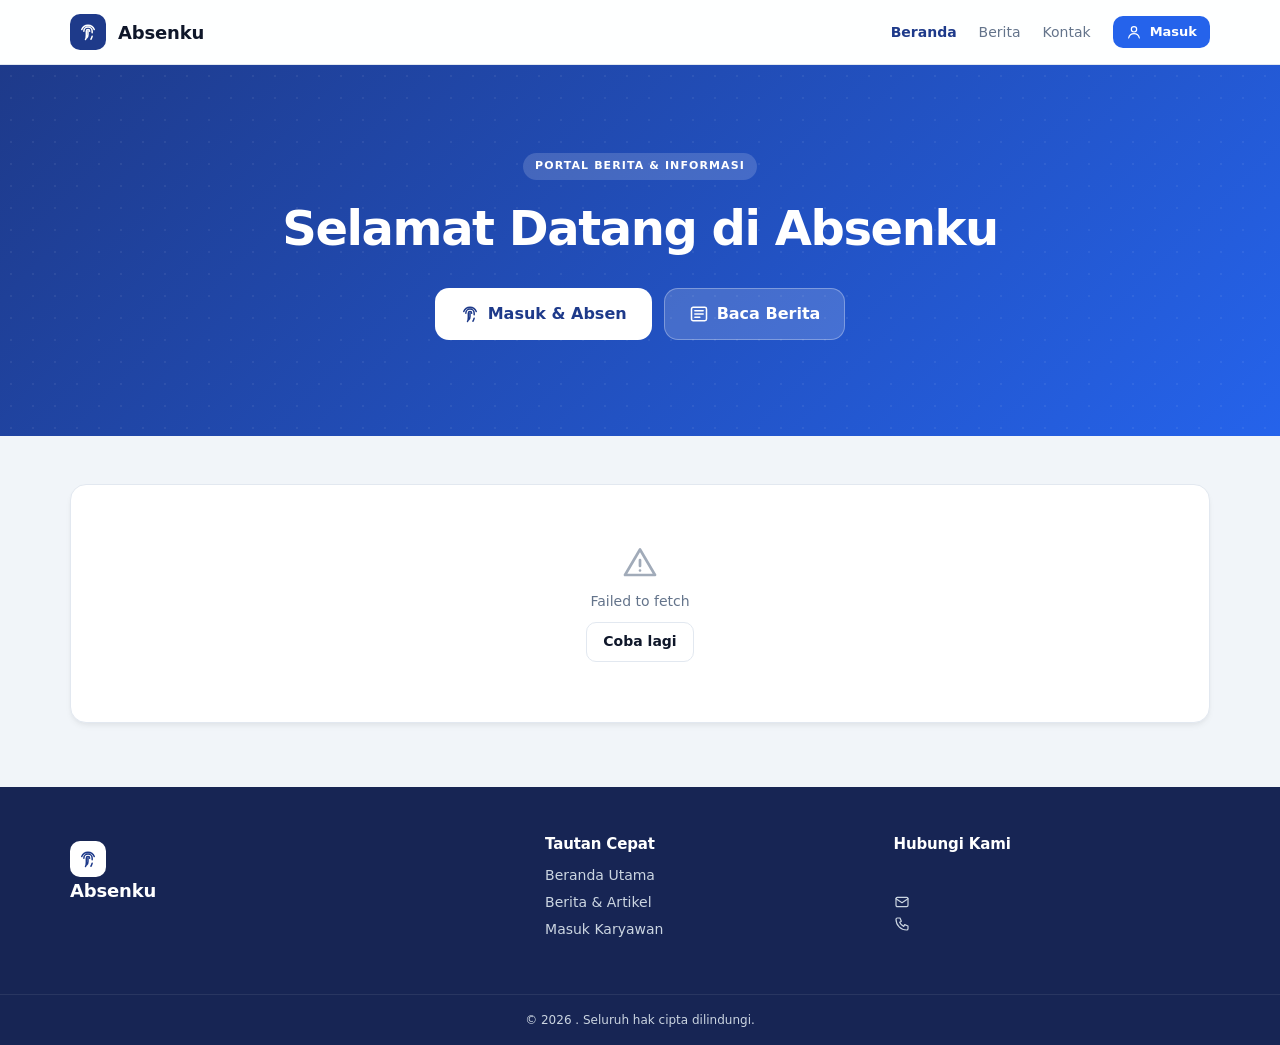
<file: index.html>
<!DOCTYPE html>
<html lang="id" data-theme="korporat">
<head>
  <meta charset="utf-8">
  <meta name="viewport" content="width=device-width, initial-scale=1, viewport-fit=cover">
  <meta name="theme-color" content="#1E3A8A">
  <!-- Keamanan: hanya skrip dari situs ini & 3 CDN tepercaya yang boleh berjalan; data hanya ke Google Apps Script -->
  <meta http-equiv="Content-Security-Policy" content="default-src 'self'; script-src 'self' https://cdn.jsdelivr.net https://unpkg.com https://cdnjs.cloudflare.com; style-src 'self' 'unsafe-inline' https://fonts.googleapis.com https://unpkg.com; font-src 'self' https://fonts.gstatic.com data:; img-src 'self' data: blob: https:; connect-src 'self' https://script.google.com https://script.googleusercontent.com; frame-src 'self' blob:; worker-src 'self'; manifest-src 'self'; object-src 'none'; base-uri 'self'; form-action 'self'">
  <meta name="referrer" content="strict-origin-when-cross-origin">
  <meta name="description" content="Absenku — sistem manajemen kehadiran & HRD terintegrasi: absensi selfie + GPS, izin & cuti, KPI, slip gaji, dan surat peringatan.">
  <title>Absenku</title>
  <link rel="manifest" href="manifest.webmanifest">
  <link rel="icon" type="image/png" sizes="32x32" href="icons/favicon-32.png">
  <link rel="apple-touch-icon" href="icons/apple-touch-icon.png">
  <meta name="mobile-web-app-capable" content="yes">
  <meta name="apple-mobile-web-app-title" content="Absenku">
  <meta name="apple-mobile-web-app-status-bar-style" content="default">

  <!-- Sambungan ke server dibuka lebih awal (hemat ±300 ms di HP) -->
  <link rel="preconnect" href="https://script.google.com">
  <link rel="preconnect" href="https://script.googleusercontent.com">
  <link rel="preconnect" href="https://fonts.googleapis.com">
  <link rel="preconnect" href="https://fonts.gstatic.com" crossorigin>

  <!-- Font dimuat otomatis oleh aplikasi sesuai tema (tidak memblokir tampilan) -->

  <link rel="stylesheet" href="css/style.css">
  <!-- Grafik, peta & PDF dimuat otomatis hanya di halaman yang membutuhkannya (lihat UI.need di js/ui.js) -->
</head>
<body>
  <div id="app"><div class="boot"><div class="spinner" role="status" aria-label="Memuat"></div></div></div>
  <noscript><p style="padding:24px;text-align:center">Aplikasi ini membutuhkan JavaScript. Aktifkan JavaScript di browser Anda.</p></noscript>

  <!-- Aplikasi (urutan penting) -->
  <script src="js/config.js" defer></script>
  <script src="js/api.js" defer></script>
  <script src="js/ui.js" defer></script>
  <script src="js/app.js" defer></script>
  <script src="js/pages-karyawan.js" defer></script>
  <script src="js/pages-hrd.js" defer></script>
  <script src="js/pages-admin.js" defer></script>
</body>
</html>
</file>
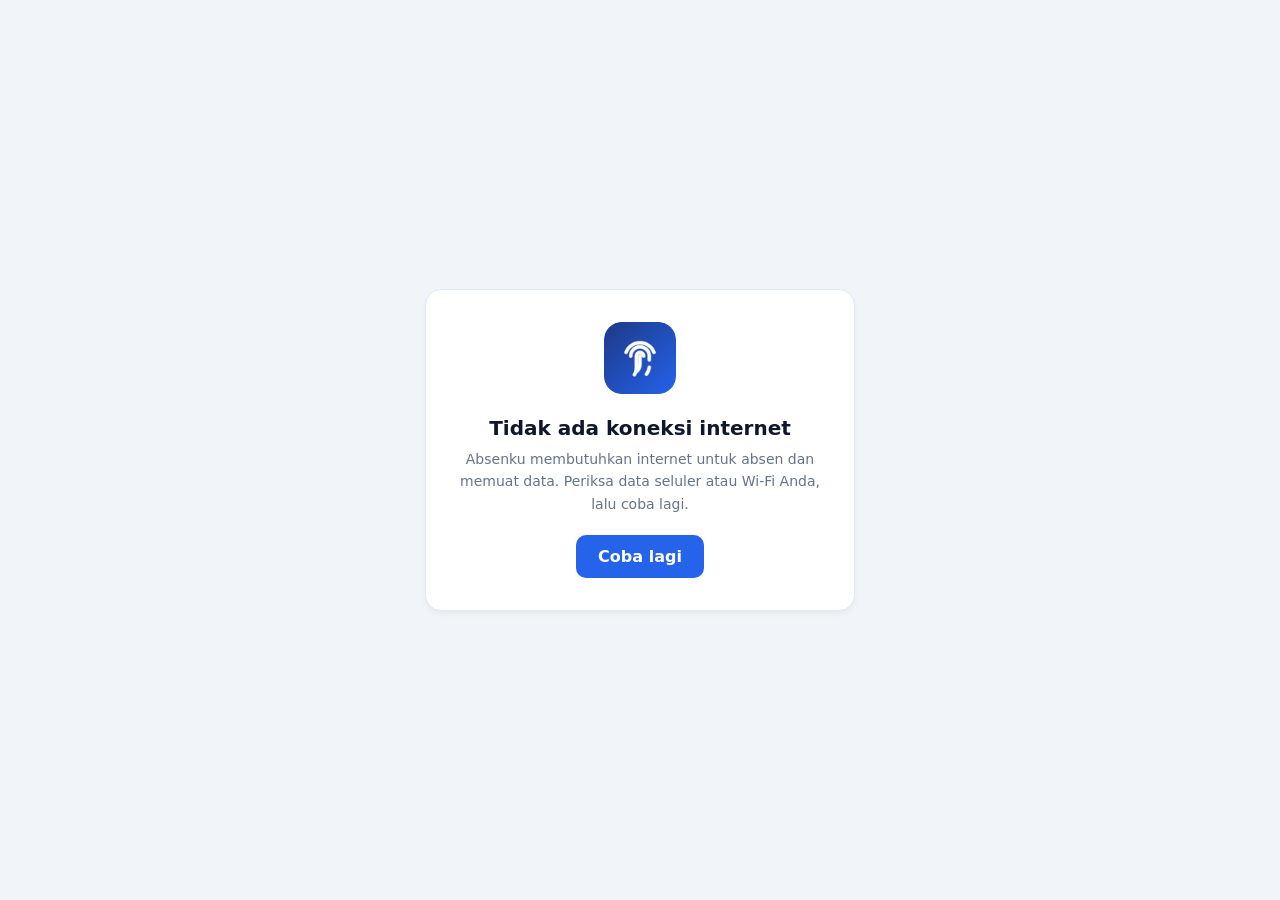
<file: offline.html>
<!DOCTYPE html>
<html lang="id">
<head>
  <meta charset="utf-8">
  <meta name="viewport" content="width=device-width, initial-scale=1">
  <meta http-equiv="Content-Security-Policy" content="default-src 'self'; style-src 'self' 'unsafe-inline'; img-src 'self'">
  <meta name="theme-color" content="#1E3A8A">
  <title>Absenku — Offline</title>
  <style>
    body { margin: 0; min-height: 100vh; display: grid; place-items: center; background: #F1F5F9; color: #0F172A;
      font-family: system-ui, -apple-system, 'Segoe UI', Roboto, sans-serif; padding: 24px; box-sizing: border-box; text-align: center; }
    .card { background: #fff; border: 1px solid #E2E8F0; border-radius: 16px; padding: 32px 24px; max-width: 380px; box-shadow: 0 4px 6px -1px rgba(0,0,0,.05); }
    img { width: 72px; height: 72px; border-radius: 18px; }
    h1 { font-size: 20px; margin: 18px 0 8px; }
    p { color: #64748B; line-height: 1.6; margin: 0 0 20px; font-size: 14px; }
    a { display: inline-block; background: #2563EB; color: #fff; text-decoration: none; padding: 12px 22px; border-radius: 10px; font-weight: 600; }
  </style>
</head>
<body>
  <div class="card">
    <img src="icons/icon-192.png" alt="Absenku">
    <h1>Tidak ada koneksi internet</h1>
    <p>Absenku membutuhkan internet untuk absen dan memuat data. Periksa data seluler atau Wi-Fi Anda, lalu coba lagi.</p>
    <a href="./">Coba lagi</a>
  </div>
</body>
</html>
</file>
<file: css/style.css>
/* ============================================================
   ABSENKU — Stylesheet
   Design system: Corporate HR Dashboard (DESIGN.md)
   5 tema warna (PRD 7.2) via [data-theme] + font dinamis via --font
   ============================================================ */

/* ---------- 1. Token & Tema ---------- */
:root, [data-theme="korporat"] {
  --font: 'Plus Jakarta Sans', system-ui, -apple-system, 'Segoe UI', sans-serif;
  --primary: #1E3A8A;          /* struktural: sidebar, heading kuat */
  --primary-deep: #172554;
  --interactive: #2563EB;      /* tombol & state aktif */
  --interactive-hover: #1D4ED8;
  --on-interactive: #FFFFFF;
  --accent: #06B6D4;
  --bg: #F1F5F9;
  --surface: #FFFFFF;
  --surface-2: #F8FAFC;
  --surface-3: #EEF2F7;
  --text: #0F172A;
  --muted: #64748B;
  --border: #E2E8F0;
  --sidebar-bg: #1E3A8A;
  --sidebar-text: #DBE4FF;
  --sidebar-active: #FFFFFF;
  --sidebar-active-bg: rgba(255,255,255,.12);
  --hero-grad: linear-gradient(135deg, #1E3A8A 0%, #2563EB 100%);
  --success: #059669; --success-soft: #D1FAE5;
  --warning: #D97706; --warning-soft: #FEF3C7;
  --danger:  #DC2626; --danger-soft:  #FEE2E2;
  --info:    #2563EB; --info-soft:    #DBEAFE;
  --accent-soft: #CFFAFE;
  --dark-card: #1F2937;
  --shadow: 0 4px 6px -1px rgba(0,0,0,.05), 0 2px 4px -1px rgba(0,0,0,.03);
  --shadow-lg: 0 12px 28px -8px rgba(15,23,42,.18);
  --r-card: 16px; --r-ctl: 10px;
  color-scheme: light;
}
[data-theme="indigo"] {
  --primary: #4F46E5; --primary-deep: #312E81; --interactive: #4F46E5; --interactive-hover: #4338CA;
  --accent: #EC4899; --accent-soft: #FCE7F3; --bg: #F3F4F6; --surface-2: #F9FAFB; --surface-3: #EEF0F4;
  --sidebar-bg: #3730A3; --sidebar-text: #E0E7FF; --info: #4F46E5; --info-soft: #E0E7FF;
  --hero-grad: linear-gradient(135deg, #3730A3 0%, #4F46E5 55%, #EC4899 130%);
}
[data-theme="teal"] {
  --primary: #0F766E; --primary-deep: #134E4A; --interactive: #0D9488; --interactive-hover: #0F766E;
  --accent: #84CC16; --accent-soft: #ECFCCB; --bg: #FAFAFA; --surface-2: #F6FAF9; --surface-3: #EDF5F3;
  --sidebar-bg: #0F766E; --sidebar-text: #CCFBF1; --info: #0D9488; --info-soft: #CCFBF1; --border: #E4E9E8;
  --hero-grad: linear-gradient(135deg, #115E59 0%, #0D9488 70%, #84CC16 140%);
}
[data-theme="gelap"] {
  --primary: #F59E0B; --primary-deep: #0B0B0D; --interactive: #F59E0B; --interactive-hover: #D97706; --on-interactive: #18181B;
  --accent: #F59E0B; --accent-soft: rgba(245,158,11,.16);
  --bg: #18181B; --surface: #27272A; --surface-2: #2E2E33; --surface-3: #35353B;
  --text: #F4F4F5; --muted: #A1A1AA; --border: #3F3F46;
  --sidebar-bg: #111113; --sidebar-text: #D4D4D8; --sidebar-active: #F59E0B; --sidebar-active-bg: rgba(245,158,11,.12);
  --success: #34D399; --success-soft: rgba(52,211,153,.14); --warning: #FBBF24; --warning-soft: rgba(251,191,36,.14);
  --danger: #F87171; --danger-soft: rgba(248,113,113,.14); --info: #F59E0B; --info-soft: rgba(245,158,11,.14);
  --dark-card: #0F0F11;
  --hero-grad: linear-gradient(135deg, #0B0B0D 0%, #27272A 60%, #78350F 140%);
  --shadow: 0 4px 10px rgba(0,0,0,.35); --shadow-lg: 0 16px 36px rgba(0,0,0,.5);
  color-scheme: dark;
}
[data-theme="oranye"] {
  --primary: #9A3412; --primary-deep: #431407; --interactive: #EA580C; --interactive-hover: #C2410C;
  --accent: #78350F; --accent-soft: #FDE7D1; --bg: #FFF7ED; --surface-2: #FFFBF6; --surface-3: #FDF0E1; --border: #F3E2CF;
  --sidebar-bg: #7C2D12; --sidebar-text: #FFEDD5; --info: #EA580C; --info-soft: #FFEDD5; --text: #1C1917; --muted: #78716C;
  --hero-grad: linear-gradient(135deg, #7C2D12 0%, #EA580C 100%);
}

/* ---------- 2. Dasar ---------- */
*, *::before, *::after { box-sizing: border-box; }
html { -webkit-text-size-adjust: 100%; }
body {
  margin: 0; font-family: var(--font); font-size: 14px; line-height: 1.5; color: var(--text); background: var(--bg);
  -webkit-font-smoothing: antialiased; overflow-x: hidden;
}
img { max-width: 100%; display: block; }
a { color: var(--interactive); text-decoration: none; }
a:hover { text-decoration: underline; }
button, input, select, textarea { font: inherit; color: inherit; }
h1, h2, h3, h4 { margin: 0; line-height: 1.25; letter-spacing: -.01em; }
p { margin: 0; }
.num, td, .tabular { font-variant-numeric: tabular-nums; }
.muted { color: var(--muted); }
.small { font-size: 12px; }
.xs { font-size: 11px; }
.bold { font-weight: 700; }
.nowrap { white-space: nowrap; }
.hidden { display: none !important; }
.sr-only { position: absolute; width: 1px; height: 1px; overflow: hidden; clip: rect(0 0 0 0); white-space: nowrap; }
.ico { width: 20px; height: 20px; flex: none; stroke: currentColor; fill: none; stroke-width: 1.8; stroke-linecap: round; stroke-linejoin: round; }
.ico-sm { width: 16px; height: 16px; }
.ico-lg { width: 24px; height: 24px; }
:focus-visible { outline: 2px solid var(--interactive); outline-offset: 2px; }

/* ---------- 3. Loader & Toast ---------- */
.boot { min-height: 100vh; display: grid; place-items: center; }
.spinner { width: 28px; height: 28px; border-radius: 50%; border: 3px solid var(--border); border-top-color: var(--interactive); animation: spin .8s linear infinite; }
.spinner.sm { width: 16px; height: 16px; border-width: 2px; }
@keyframes spin { to { transform: rotate(360deg); } }
.skeleton { background: linear-gradient(90deg, var(--surface-3) 25%, var(--surface-2) 50%, var(--surface-3) 75%); background-size: 200% 100%; animation: sk 1.2s infinite; border-radius: 8px; }
@keyframes sk { to { background-position: -200% 0; } }
.page-loading { display: grid; place-items: center; min-height: 40vh; gap: 12px; color: var(--muted); }

.toast-wrap { position: fixed; top: 16px; right: 16px; z-index: 9999; display: flex; flex-direction: column; gap: 8px; max-width: calc(100vw - 32px); }
.toast {
  display: flex; gap: 10px; align-items: flex-start; padding: 12px 14px; border-radius: 12px; min-width: 260px; max-width: 420px;
  background: var(--surface); color: var(--text); box-shadow: var(--shadow-lg); border: 1px solid var(--border); border-left: 4px solid var(--success);
  animation: toastIn .25s ease;
}
.toast.error { border-left-color: var(--danger); }
.toast.warning { border-left-color: var(--warning); }
.toast.info { border-left-color: var(--interactive); }
.toast .ico { margin-top: 1px; }
.toast.success .ico { color: var(--success); } .toast.error .ico { color: var(--danger); } .toast.warning .ico { color: var(--warning); }
@keyframes toastIn { from { opacity: 0; transform: translateY(-8px); } }

/* ---------- 4. Tombol & Form ---------- */
.btn {
  display: inline-flex; align-items: center; justify-content: center; gap: 8px; height: 40px; padding: 0 16px;
  border-radius: var(--r-ctl); border: 1px solid transparent; font-weight: 600; font-size: 14px; cursor: pointer;
  background: var(--interactive); color: var(--on-interactive); transition: background .15s, box-shadow .15s, transform .05s; white-space: nowrap;
  text-decoration: none !important;
}
.btn:hover { background: var(--interactive-hover); }
.btn:active { transform: translateY(1px); }
.btn:disabled { opacity: .55; cursor: not-allowed; }
.btn.ghost { background: var(--surface); color: var(--text); border-color: var(--border); }
.btn.ghost:hover { border-color: var(--interactive); color: var(--interactive); }
.btn.soft { background: var(--info-soft); color: var(--interactive); }
.btn.soft:hover { filter: brightness(.97); }
.btn.danger { background: var(--danger); color: #fff; }
.btn.success { background: var(--success); color: #fff; }
.btn.dark { background: var(--primary); color: #fff; }
[data-theme="gelap"] .btn.dark { color: #18181B; }
.btn.lg { height: 52px; padding: 0 24px; font-size: 16px; border-radius: 14px; }
.btn.sm { height: 32px; padding: 0 12px; font-size: 13px; }
.btn.block { width: 100%; }
.btn.icon { width: 36px; height: 36px; padding: 0; }
.btn.icon.sm { width: 32px; height: 32px; }
.icon-btn { display: inline-grid; place-items: center; width: 34px; height: 34px; border-radius: 10px; border: 1px solid var(--border); background: var(--surface); color: var(--muted); cursor: pointer; }
.icon-btn:hover { color: var(--interactive); border-color: var(--interactive); }
.icon-btn.ok { background: var(--success-soft); color: var(--success); border-color: transparent; }
.icon-btn.no { background: var(--surface); color: var(--danger); border-color: var(--danger-soft); }
.icon-btn.ok:hover { background: var(--success); color: #fff; } .icon-btn.no:hover { background: var(--danger); color: #fff; }

.field { display: flex; flex-direction: column; gap: 6px; }
.field > label, .label { font-weight: 600; font-size: 13px; }
.field .hint { font-size: 12px; color: var(--muted); }
.input, .select, .textarea {
  width: 100%; height: 42px; padding: 0 12px; border-radius: var(--r-ctl); border: 1px solid var(--border);
  background: var(--surface); transition: border-color .15s, box-shadow .15s;
}
.textarea { height: auto; min-height: 96px; padding: 10px 12px; resize: vertical; }
.input:focus, .select:focus, .textarea:focus { outline: none; border-color: var(--interactive); box-shadow: 0 0 0 3px color-mix(in srgb, var(--interactive) 18%, transparent); }
.input-group { position: relative; display: flex; align-items: center; }
.input-group .ico.lead { position: absolute; left: 12px; color: var(--muted); pointer-events: none; }
.input-group .input { padding-left: 40px; }
.input-group .trail { position: absolute; right: 6px; border: 0; background: none; color: var(--muted); cursor: pointer; padding: 6px; border-radius: 8px; display: grid; place-items: center; }
.input-group .trail:hover { color: var(--interactive); }
.check { display: inline-flex; align-items: center; gap: 8px; cursor: pointer; user-select: none; }
.check input { width: 18px; height: 18px; accent-color: var(--interactive); border-radius: 4px; }
.form-grid { display: grid; grid-template-columns: repeat(2, minmax(0, 1fr)); gap: 14px 16px; }
.form-grid .full { grid-column: 1 / -1; }
.form-actions { display: flex; gap: 10px; justify-content: flex-end; flex-wrap: wrap; }

/* ---------- 5. Kartu, badge, tabel ---------- */
.card { background: var(--surface); border: 1px solid var(--border); border-radius: var(--r-card); box-shadow: var(--shadow); padding: 24px; min-width: 0; }
.card.flush { padding: 0; overflow: hidden; }
.card-head { display: flex; align-items: flex-start; justify-content: space-between; gap: 12px; margin-bottom: 18px; flex-wrap: wrap; }
.card-head h3 { font-size: 18px; font-weight: 700; }
.card-head .sub { color: var(--muted); font-size: 13px; margin-top: 2px; }
.card-title-ico { display: flex; align-items: center; gap: 10px; color: var(--primary); }
[data-theme="gelap"] .card-title-ico { color: var(--accent); }

.grid { display: grid; gap: 24px; }
.g-2 { grid-template-columns: repeat(2, minmax(0, 1fr)); }
.g-3 { grid-template-columns: repeat(3, minmax(0, 1fr)); }
.g-4 { grid-template-columns: repeat(4, minmax(0, 1fr)); }
.g-main { grid-template-columns: minmax(0, 2fr) minmax(0, 1fr); }
.g-main-r { grid-template-columns: minmax(0, 1.4fr) minmax(0, 1fr); }
.stack { display: flex; flex-direction: column; gap: 24px; }
.row { display: flex; align-items: center; gap: 12px; }
.row.wrap { flex-wrap: wrap; }
.between { justify-content: space-between; }
.gap-sm { gap: 8px; }
.mt { margin-top: 16px; } .mt-sm { margin-top: 8px; } .mb { margin-bottom: 16px; }

.stat { position: relative; display: flex; flex-direction: column; gap: 10px; min-height: 168px; }
.stat .stat-top { display: flex; justify-content: space-between; align-items: flex-start; gap: 10px; }
.stat .stat-label { font-size: 12px; font-weight: 600; letter-spacing: .08em; text-transform: uppercase; color: var(--muted); }
.stat .stat-ico { width: 44px; height: 44px; border-radius: 12px; display: grid; place-items: center; background: var(--info-soft); color: var(--interactive); flex: none; }
.stat .stat-ico.green { background: var(--success-soft); color: var(--success); }
.stat .stat-ico.amber { background: var(--warning-soft); color: var(--warning); }
.stat .stat-ico.red { background: var(--danger-soft); color: var(--danger); }
.stat .stat-ico.cyan { background: var(--accent-soft); color: var(--accent); }
.stat .stat-value { font-size: 34px; font-weight: 700; letter-spacing: -.02em; line-height: 1.1; }
.stat .stat-value small { font-size: 16px; font-weight: 600; color: var(--muted); }
.stat .stat-foot { margin-top: auto; font-size: 13px; display: flex; align-items: center; gap: 6px; flex-wrap: wrap; }
.stat.dark { background: linear-gradient(145deg, var(--dark-card), #111827); color: #fff; border-color: transparent; }
.stat.dark .stat-label { color: #CBD5E1; }
.stat.dark .stat-ico { background: rgba(255,255,255,.1); color: #fff; }
.stat.dark .muted { color: #CBD5E1; }
.up { color: var(--success); } .down { color: var(--danger); } .warn { color: var(--warning); }
.progress { height: 8px; border-radius: 99px; background: var(--surface-3); overflow: hidden; }
.progress > span { display: block; height: 100%; border-radius: inherit; background: var(--interactive); transition: width .6s ease; }

.badge { display: inline-flex; align-items: center; gap: 5px; height: 24px; padding: 0 10px; border-radius: 99px; font-size: 12px; font-weight: 600; white-space: nowrap; background: var(--surface-3); color: var(--muted); }
.badge .dot { width: 7px; height: 7px; border-radius: 50%; background: currentColor; }
.badge.green { background: var(--success-soft); color: var(--success); }
.badge.amber { background: var(--warning-soft); color: var(--warning); }
.badge.red { background: var(--danger-soft); color: var(--danger); }
.badge.blue { background: var(--info-soft); color: var(--interactive); }
.badge.cyan { background: var(--accent-soft); color: var(--accent); }
[data-theme="korporat"] .badge.cyan { color: #0E7490; }
.badge.dark { background: var(--primary); color: #fff; }
.pill-count { min-width: 20px; height: 20px; padding: 0 6px; border-radius: 99px; background: var(--danger); color: #fff; font-size: 11px; font-weight: 700; display: inline-grid; place-items: center; }

.table-wrap { width: 100%; overflow-x: auto; -webkit-overflow-scrolling: touch; }
.table { width: 100%; border-collapse: collapse; font-size: 14px; }
.table th { text-align: left; font-size: 12px; font-weight: 600; color: var(--muted); padding: 12px 14px; border-bottom: 1px solid var(--border); white-space: nowrap; background: var(--surface); position: sticky; top: 0; }
.table td { padding: 14px; border-bottom: 1px solid var(--border); vertical-align: middle; }
.table tbody tr:hover { background: var(--surface-2); }
.table tbody tr:last-child td { border-bottom: 0; }
.table .right { text-align: right; } .table .center { text-align: center; }
.table.navy th { background: var(--primary); color: #fff; border-color: var(--primary); }
[data-theme="gelap"] .table.navy th { color: #18181B; }
.person { display: flex; align-items: center; gap: 12px; min-width: 0; }
.person .nm { font-weight: 600; } .person .jb { font-size: 12px; color: var(--muted); }
.avatar { width: 38px; height: 38px; border-radius: 50%; display: grid; place-items: center; flex: none; font-weight: 700; font-size: 13px; background: var(--info-soft); color: var(--interactive); }
.avatar.lg { width: 56px; height: 56px; font-size: 18px; }
.actions { display: flex; gap: 6px; justify-content: flex-end; }
.empty { text-align: center; padding: 36px 16px; color: var(--muted); display: grid; justify-items: center; gap: 10px; }
.empty .ico { width: 36px; height: 36px; opacity: .6; }

.tabs { display: flex; gap: 4px; background: var(--surface-3); padding: 4px; border-radius: 12px; overflow-x: auto; max-width: 100%; }
.tab { border: 0; background: transparent; padding: 8px 14px; border-radius: 9px; cursor: pointer; font-weight: 600; font-size: 13px; color: var(--muted); white-space: nowrap; display: inline-flex; gap: 6px; align-items: center; }
.tab.active { background: var(--surface); color: var(--text); box-shadow: var(--shadow); }
.chips { display: flex; gap: 8px; flex-wrap: wrap; }
.chip { border: 1px solid var(--border); background: var(--surface); padding: 6px 14px; border-radius: 99px; cursor: pointer; font-size: 13px; font-weight: 500; color: var(--muted); }
.chip.active { background: var(--surface-3); color: var(--text); border-color: transparent; font-weight: 600; }

.alert { display: flex; gap: 12px; align-items: flex-start; padding: 14px 16px; border-radius: 12px; background: var(--info-soft); color: var(--text); border: 1px solid transparent; }
.alert.red { background: var(--danger-soft); } .alert.amber { background: var(--warning-soft); } .alert.green { background: var(--success-soft); }
.alert .ico { margin-top: 1px; color: var(--interactive); }
.alert.red .ico { color: var(--danger); } .alert.amber .ico { color: var(--warning); } .alert.green .ico { color: var(--success); }

/* ---------- 6. Modal ---------- */
.modal-back { position: fixed; inset: 0; background: rgba(15,23,42,.55); z-index: 1000; display: grid; place-items: center; padding: 16px; animation: fade .15s; overflow-y: auto; }
@keyframes fade { from { opacity: 0; } }
.modal { background: var(--surface); border-radius: 18px; width: 100%; max-width: 560px; box-shadow: var(--shadow-lg); display: flex; flex-direction: column; max-height: calc(100vh - 32px); animation: pop .18s ease; }
.modal.lg { max-width: 880px; } .modal.xl { max-width: 1040px; } .modal.sm { max-width: 420px; }
@keyframes pop { from { transform: scale(.97); opacity: 0; } }
.modal-head { display: flex; align-items: center; justify-content: space-between; padding: 18px 22px; border-bottom: 1px solid var(--border); gap: 12px; }
.modal-head h3 { font-size: 17px; }
.modal-body { padding: 22px; overflow-y: auto; }
.modal-foot { padding: 14px 22px; border-top: 1px solid var(--border); display: flex; justify-content: flex-end; gap: 10px; flex-wrap: wrap; }
.doc-frame { width: 100%; height: 68vh; border: 1px solid var(--border); border-radius: 12px; background: #fff; }

/* ---------- 7. Layout aplikasi ---------- */
.shell { display: grid; grid-template-columns: 272px minmax(0, 1fr); min-height: 100vh; }
.sidebar { background: var(--sidebar-bg); color: var(--sidebar-text); position: sticky; top: 0; height: 100vh; overflow-y: auto; display: flex; flex-direction: column; padding: 22px 16px; z-index: 50; }
.brand { display: flex; align-items: center; gap: 12px; padding: 4px 10px 22px; color: #fff; text-decoration: none !important; }
.brand-logo { width: 42px; height: 42px; border-radius: 10px; background: #fff; display: grid; place-items: center; overflow: hidden; flex: none; color: var(--primary); }
.brand-logo img { width: 100%; height: 100%; object-fit: contain; }
.brand-name { font-size: 20px; font-weight: 700; letter-spacing: -.01em; color: #fff; overflow: hidden; text-overflow: ellipsis; white-space: nowrap; }
[data-theme="gelap"] .brand-logo { background: var(--accent); color: #18181B; }
.nav-group { margin-top: 10px; }
.nav-group-title { font-size: 11px; font-weight: 700; letter-spacing: .1em; text-transform: uppercase; opacity: .6; padding: 10px 12px 6px; }
.nav-link { display: flex; align-items: center; gap: 12px; padding: 11px 12px; border-radius: 12px; color: var(--sidebar-text); font-weight: 500; font-size: 15px; text-decoration: none !important; transition: background .15s; }
.nav-link:hover { background: rgba(255,255,255,.07); color: #fff; }
.nav-link.active { background: var(--sidebar-active-bg); color: var(--sidebar-active); font-weight: 700; }
.nav-link .pill-count { margin-left: auto; }
.sidebar-foot { margin-top: auto; padding-top: 18px; }
.sidebar-user { display: flex; align-items: center; gap: 10px; padding: 12px; border-radius: 12px; background: rgba(255,255,255,.07); }
.sidebar-user .avatar { background: rgba(255,255,255,.16); color: #fff; }
.sidebar-user .nm { color: #fff; font-weight: 600; font-size: 13px; }
.sidebar-user .rl { font-size: 11px; opacity: .75; }

.main { min-width: 0; display: flex; flex-direction: column; }
.topbar { position: sticky; top: 0; z-index: 40; display: flex; align-items: center; justify-content: space-between; gap: 12px; height: 76px; padding: 0 32px; background: color-mix(in srgb, var(--bg) 88%, transparent); backdrop-filter: blur(10px); border-bottom: 1px solid transparent; }
.topbar.scrolled { border-bottom-color: var(--border); }
.topbar-title { display: flex; align-items: center; gap: 12px; min-width: 0; }
.topbar-title h2 { font-size: 20px; font-weight: 700; white-space: nowrap; overflow: hidden; text-overflow: ellipsis; }
.hamburger { display: none; }
.topbar-actions { display: flex; align-items: center; gap: 12px; }
.bell { position: relative; }
.bell .pill-count { position: absolute; top: -6px; right: -6px; }
.avatar-btn { width: 42px; height: 42px; border-radius: 50%; border: 0; background: var(--primary); color: #fff; cursor: pointer; display: grid; place-items: center; font-weight: 700; }
[data-theme="gelap"] .avatar-btn { color: #18181B; }
.dropdown { position: absolute; top: calc(100% + 10px); right: 0; width: 360px; max-width: calc(100vw - 24px); background: var(--surface); border: 1px solid var(--border); border-radius: 14px; box-shadow: var(--shadow-lg); z-index: 60; overflow: hidden; animation: pop .15s; }
.dropdown-head { display: flex; justify-content: space-between; align-items: center; padding: 14px 16px; border-bottom: 1px solid var(--border); }
.dropdown-list { max-height: 420px; overflow-y: auto; }
.notif-item { display: flex; gap: 12px; padding: 12px 16px; border-bottom: 1px solid var(--border); cursor: pointer; }
.notif-item:hover { background: var(--surface-2); }
.notif-item.unread { background: color-mix(in srgb, var(--info-soft) 55%, var(--surface)); }
.notif-item .t { font-weight: 600; font-size: 13px; }
.notif-item .p { font-size: 12px; color: var(--muted); }
.menu-item { display: flex; align-items: center; gap: 10px; padding: 12px 16px; cursor: pointer; border: 0; background: none; width: 100%; text-align: left; }
.menu-item:hover { background: var(--surface-2); }
.content { padding: 8px 32px 40px; flex: 1; }
.page-head { display: flex; justify-content: space-between; align-items: flex-end; gap: 16px; margin: 8px 0 24px; flex-wrap: wrap; }
.page-head h1 { font-size: 30px; font-weight: 700; letter-spacing: -.02em; }
.page-head p { color: var(--muted); margin-top: 4px; }
.date-chip { display: inline-flex; align-items: center; gap: 10px; padding: 10px 16px; border-radius: 12px; background: var(--surface-3); font-weight: 500; }
.date-chip .ico { color: var(--interactive); }
.bottom-nav { display: none; }
.scrim { display: none; }

/* ---------- 8. Komponen khusus ---------- */
.cta { border-radius: var(--r-card); padding: 32px; display: flex; align-items: center; justify-content: space-between; gap: 20px; min-height: 200px; }
.cta.blue { background: var(--hero-grad); color: #fff; box-shadow: var(--shadow-lg); }
.cta.blue .eyebrow { background: rgba(255,255,255,.18); color: #fff; }
.cta.outline { background: var(--surface); border: 1px solid var(--border); }
.cta h3 { font-size: 26px; font-weight: 700; margin: 12px 0 8px; }
.cta p { opacity: .9; max-width: 360px; }
.cta .btn.white { background: #fff; color: var(--primary); height: 56px; padding: 0 28px; font-size: 16px; }
[data-theme="gelap"] .cta .btn.white { color: #18181B; }
.eyebrow { display: inline-block; font-size: 11px; font-weight: 700; letter-spacing: .1em; text-transform: uppercase; padding: 5px 12px; border-radius: 99px; background: var(--surface-3); color: var(--text); }

.cal { width: 100%; }
.cal-grid { display: grid; grid-template-columns: repeat(7, 1fr); gap: 6px; text-align: center; }
.cal-dow { font-size: 12px; font-weight: 600; color: var(--muted); padding: 4px 0; }
.cal-day { aspect-ratio: 1 / 1; max-height: 44px; display: grid; place-items: center; border-radius: 10px; font-size: 13px; font-weight: 500; position: relative; }
.cal-day.out { color: var(--muted); opacity: .45; }
.cal-day.today { outline: 2px solid var(--interactive); font-weight: 700; }
.cal-day.hadir { background: var(--success-soft); color: var(--success); }
.cal-day.terlambat { background: var(--warning-soft); color: var(--warning); }
.cal-day.izin { background: var(--info-soft); color: var(--interactive); }
.cal-day.leave { background: var(--accent-soft); }
.cal-day.leave2 { background: var(--info-soft); }
.cal-day.sel { background: var(--primary); color: #fff; }
.legend { display: flex; gap: 16px; flex-wrap: wrap; font-size: 13px; color: var(--muted); }
.legend span { display: inline-flex; align-items: center; gap: 6px; }
.legend i { width: 10px; height: 10px; border-radius: 50%; display: inline-block; }

.clock { font-size: 56px; font-weight: 700; letter-spacing: -.03em; color: var(--primary); line-height: 1; }
[data-theme="gelap"] .clock { color: var(--accent); }
.selfie-frame { position: relative; width: 100%; max-width: 440px; margin: 0 auto; aspect-ratio: 4 / 5; border-radius: 18px; border: 2px dashed var(--border); background: var(--surface-2); overflow: hidden; display: grid; place-items: center; }
.selfie-frame img { width: 100%; height: 100%; object-fit: cover; }
.selfie-placeholder { display: grid; justify-items: center; gap: 14px; text-align: center; padding: 20px; color: var(--muted); }
.selfie-placeholder .ring { width: 120px; height: 120px; border-radius: 50%; display: grid; place-items: center; background: var(--surface); box-shadow: var(--shadow-lg); color: var(--interactive); }
.selfie-placeholder .ring .ico { width: 56px; height: 56px; stroke-width: 1.4; }
.selfie-badge { position: absolute; left: 12px; bottom: 12px; background: rgba(15,23,42,.72); color: #fff; font-size: 12px; padding: 6px 10px; border-radius: 99px; }
.geo-box { background: var(--surface-2); border: 1px solid var(--border); border-radius: 14px; padding: 18px; }
.map { width: 100%; height: 240px; border-radius: 14px; border: 1px solid var(--border); overflow: hidden; background: var(--surface-3); z-index: 1; }
.map.tall { height: 340px; }
.kv { display: grid; grid-template-columns: auto 1fr; gap: 8px 16px; font-size: 14px; }
.kv dt { color: var(--muted); } .kv dd { margin: 0; text-align: right; font-weight: 600; }

.ring-wrap { position: relative; width: 180px; height: 180px; margin: 0 auto; }
.ring-wrap svg { width: 100%; height: 100%; transform: rotate(-90deg); }
.ring-wrap .ring-val { position: absolute; inset: 0; display: grid; place-content: center; text-align: center; }
.ring-wrap .ring-val b { font-size: 38px; letter-spacing: -.02em; }
.chart-box { position: relative; width: 100%; height: 300px; }
.chart-box.sm { height: 230px; }

.chat { display: grid; grid-template-columns: 320px minmax(0, 1fr); height: calc(100vh - 170px); min-height: 460px; }
.chat.single { grid-template-columns: minmax(0, 1fr); }
.chat-list { border-right: 1px solid var(--border); overflow-y: auto; }
.chat-thread { display: flex; gap: 12px; padding: 14px 16px; cursor: pointer; border-bottom: 1px solid var(--border); }
.chat-thread:hover, .chat-thread.active { background: var(--surface-2); }
.chat-thread .last { font-size: 12px; color: var(--muted); white-space: nowrap; overflow: hidden; text-overflow: ellipsis; }
.chat-pane { display: flex; flex-direction: column; min-width: 0; }
.chat-head { display: flex; align-items: center; gap: 12px; padding: 14px 18px; border-bottom: 1px solid var(--border); }
.chat-msgs { flex: 1; overflow-y: auto; padding: 18px; display: flex; flex-direction: column; gap: 10px; background: var(--surface-2); }
.bubble { max-width: 76%; padding: 10px 14px; border-radius: 16px; background: var(--surface); border: 1px solid var(--border); white-space: pre-wrap; word-wrap: break-word; }
.bubble.me { align-self: flex-end; background: var(--interactive); color: var(--on-interactive); border-color: transparent; border-bottom-right-radius: 4px; }
.bubble.them { align-self: flex-start; border-bottom-left-radius: 4px; }
.bubble .meta { font-size: 11px; opacity: .7; margin-top: 4px; }
.chat-day { align-self: center; font-size: 11px; color: var(--muted); background: var(--surface-3); padding: 3px 10px; border-radius: 99px; }
.chat-input { display: flex; gap: 10px; padding: 12px; border-top: 1px solid var(--border); }
.chat-input .textarea { min-height: 44px; height: 44px; max-height: 120px; }

.theme-card { border: 2px solid var(--border); border-radius: 14px; padding: 14px; cursor: pointer; background: var(--surface); display: flex; flex-direction: column; gap: 10px; text-align: left; }
.theme-card.active { border-color: var(--interactive); box-shadow: 0 0 0 3px color-mix(in srgb, var(--interactive) 20%, transparent); }
.swatches { display: flex; gap: 6px; }
.swatches i { flex: 1; height: 34px; border-radius: 8px; border: 1px solid rgba(0,0,0,.06); }
.font-card { border: 2px solid var(--border); border-radius: 12px; padding: 14px; cursor: pointer; background: var(--surface); text-align: left; }
.font-card.active { border-color: var(--interactive); }
.font-card .sample { font-size: 22px; font-weight: 700; }
.logo-preview { width: 96px; height: 96px; border-radius: 16px; border: 1px dashed var(--border); display: grid; place-items: center; background: var(--surface-2); overflow: hidden; }
.logo-preview img { width: 100%; height: 100%; object-fit: contain; }
.upload-img { width: 100%; aspect-ratio: 16 / 9; border-radius: 12px; border: 1px dashed var(--border); background: var(--surface-2) center / cover no-repeat; display: grid; place-items: center; color: var(--muted); cursor: pointer; }

.report-sheet { background: #fff; color: #0F172A; border-radius: 12px; border: 1px solid var(--border); padding: 36px; max-width: 900px; margin: 0 auto; font-family: var(--font); }
.report-sheet .rh { display: flex; align-items: center; gap: 14px; border-bottom: 3px solid #1E3A8A; padding-bottom: 14px; margin-bottom: 18px; }
.report-sheet .rh img { width: 52px; height: 52px; object-fit: contain; }
.report-sheet h2 { font-size: 20px; color: #1E3A8A; }
.report-sheet .rs-grid { display: grid; grid-template-columns: repeat(4, 1fr); gap: 10px; margin: 16px 0; }
.report-sheet .rs-box { border: 1px solid #E2E8F0; border-radius: 10px; padding: 12px; }
.report-sheet .rs-box b { font-size: 22px; display: block; }
.report-sheet table { width: 100%; border-collapse: collapse; font-size: 12px; margin-top: 12px; }
.report-sheet th { background: #1E3A8A; color: #fff; padding: 8px; text-align: left; }
.report-sheet td { padding: 7px 8px; border-bottom: 1px solid #E2E8F0; }
.report-sheet tr:nth-child(even) td { background: #F8FAFC; }
.report-sheet .rcharts { display: grid; grid-template-columns: 1.5fr 1fr; gap: 16px; margin: 12px 0; }
.report-sheet .rchart { height: 240px; position: relative; }
.report-sheet .rf { margin-top: 20px; font-size: 11px; color: #64748B; }

/* ---------- 9. Landing & Login ---------- */
.pub-nav { position: sticky; top: 0; z-index: 30; background: color-mix(in srgb, var(--surface) 92%, transparent); backdrop-filter: blur(10px); border-bottom: 1px solid var(--border); }
.pub-nav .in { max-width: 1180px; margin: 0 auto; height: 64px; display: flex; align-items: center; justify-content: space-between; padding: 0 20px; gap: 12px; }
.pub-nav .brand { padding: 0; color: var(--text); }
.pub-nav .brand-name { color: var(--text); font-size: 18px; }
.pub-nav .brand-logo { width: 36px; height: 36px; background: var(--primary); color: #fff; }
.pub-links { display: flex; gap: 22px; align-items: center; }
.pub-links a { color: var(--muted); font-weight: 500; }
.pub-links a.active, .pub-links a:hover { color: var(--primary); text-decoration: none; font-weight: 600; }
.pub-links a.btn, .pub-links a.btn:hover { color: var(--on-interactive); font-weight: 600; }
.hero { background: var(--hero-grad); color: #fff; padding: 88px 20px 96px; text-align: center; position: relative; overflow: hidden; }
.hero::before { content: ''; position: absolute; inset: 0; background-image: radial-gradient(rgba(255,255,255,.12) 1px, transparent 1px); background-size: 22px 22px; opacity: .5; }
.hero > * { position: relative; }
.hero .eyebrow { background: rgba(255,255,255,.16); color: #fff; }
.hero h1 { font-size: 48px; font-weight: 800; letter-spacing: -.03em; margin: 18px auto 14px; max-width: 820px; }
.hero p { max-width: 620px; margin: 0 auto; opacity: .9; font-size: 16px; }
.hero .row { justify-content: center; margin-top: 30px; }
.hero .btn.white { background: #fff; color: var(--primary); }
.hero .btn.glass { background: rgba(255,255,255,.16); color: #fff; border-color: rgba(255,255,255,.3); }
.section { max-width: 1180px; margin: 0 auto; padding: 48px 20px 0; }
.section-title { display: flex; align-items: center; justify-content: space-between; gap: 12px; margin-bottom: 18px; flex-wrap: wrap; }
.section-title h2 { font-size: 18px; display: flex; align-items: center; gap: 10px; }
.section-title h2::before { content: ''; width: 4px; height: 20px; border-radius: 4px; background: var(--interactive); }
.news-feat { display: grid; grid-template-columns: 1.1fr 1fr; overflow: hidden; padding: 0; cursor: pointer; }
.news-img { background: var(--hero-grad) center / cover no-repeat; min-height: 220px; display: grid; place-items: center; color: rgba(255,255,255,.7); }
.news-img .ico { width: 48px; height: 48px; stroke-width: 1.3; }
.news-feat .body { padding: 32px; display: flex; flex-direction: column; gap: 12px; }
.news-feat h3 { font-size: 22px; color: var(--primary); }
[data-theme="gelap"] .news-feat h3, [data-theme="gelap"] .news-card h4 { color: var(--text); }
.news-grid { display: grid; grid-template-columns: repeat(3, minmax(0, 1fr)); gap: 20px; }
.news-card { padding: 0; overflow: hidden; display: flex; flex-direction: column; cursor: pointer; transition: transform .15s, box-shadow .15s; }
.news-card:hover { transform: translateY(-2px); box-shadow: var(--shadow-lg); }
.news-card .news-img { min-height: 0; aspect-ratio: 16 / 9; }
.news-card .body { padding: 18px; display: flex; flex-direction: column; gap: 8px; flex: 1; }
.news-card h4 { font-size: 15px; color: var(--primary); }
.news-card .foot { margin-top: auto; display: flex; justify-content: space-between; font-size: 12px; color: var(--muted); padding-top: 10px; }
.clamp2 { display: -webkit-box; -webkit-line-clamp: 2; -webkit-box-orient: vertical; overflow: hidden; }
.clamp3 { display: -webkit-box; -webkit-line-clamp: 3; -webkit-box-orient: vertical; overflow: hidden; }
.article { max-width: 780px; margin: 0 auto; padding: 36px 20px 20px; }
.article h1 { font-size: 34px; letter-spacing: -.02em; margin: 14px 0; }
.article .cover { border-radius: 16px; aspect-ratio: 16 / 8; margin: 20px 0; }
.article .isi { font-size: 16px; line-height: 1.8; white-space: pre-wrap; }
.pub-foot { background: var(--primary-deep); color: #CBD5E1; margin-top: 64px; }
.pub-foot .in { max-width: 1180px; margin: 0 auto; padding: 48px 20px; display: grid; grid-template-columns: 1.4fr 1fr 1fr; gap: 32px; }
.pub-foot h4 { color: #fff; margin-bottom: 12px; font-size: 15px; }
.pub-foot a { color: #CBD5E1; display: block; margin: 6px 0; }
.pub-foot .copy { text-align: center; font-size: 12px; padding: 16px; border-top: 1px solid rgba(255,255,255,.08); }

.login-page { min-height: 100vh; display: grid; place-items: center; padding: 24px; background: var(--bg); }
.login-card { width: 100%; max-width: 1080px; display: grid; grid-template-columns: 1fr 1.1fr; border-radius: 20px; overflow: hidden; background: var(--surface); box-shadow: var(--shadow-lg); min-height: 560px; }
.login-side { background: var(--hero-grad); color: #fff; padding: 44px; display: flex; flex-direction: column; }
.login-side .brand { padding: 0; }
.login-side .brand-logo { background: rgba(255,255,255,.14); color: #fff; border: 1px solid rgba(255,255,255,.25); }
.login-side .brand-name { font-weight: 500; }
.login-side .mid { margin-top: auto; }
.login-side .eyebrow { background: rgba(255,255,255,.14); color: #fff; border: 1px solid rgba(255,255,255,.2); text-transform: none; letter-spacing: 0; font-size: 13px; font-weight: 500; }
.login-side h2 { font-size: 22px; font-weight: 600; margin: 22px 0 14px; }
.login-side p { opacity: .85; font-size: 16px; line-height: 1.7; }
.login-side .foot { margin-top: auto; padding-top: 22px; border-top: 1px solid rgba(255,255,255,.15); display: flex; justify-content: space-between; gap: 12px; font-size: 12px; opacity: .85; }
.login-form { padding: 56px 64px; display: flex; flex-direction: column; justify-content: center; gap: 18px; }
.login-form h1 { font-size: 26px; }

/* ---------- 10. Responsif ---------- */
@media (max-width: 1200px) {
  .g-4 { grid-template-columns: repeat(2, minmax(0, 1fr)); }
  .g-main, .g-main-r { grid-template-columns: minmax(0, 1fr); }
}
@media (max-width: 1024px) {
  .shell { grid-template-columns: minmax(0, 1fr); }
  .sidebar { position: fixed; left: 0; top: 0; bottom: 0; width: 280px; transform: translateX(-100%); transition: transform .25s ease; box-shadow: var(--shadow-lg); }
  .shell.nav-open .sidebar { transform: none; }
  .shell.nav-open .scrim { display: block; position: fixed; inset: 0; background: rgba(15,23,42,.45); z-index: 45; }
  .hamburger { display: inline-grid; }
  .g-3 { grid-template-columns: minmax(0, 1fr); }
  .news-grid { grid-template-columns: repeat(2, minmax(0, 1fr)); }
  .login-card { grid-template-columns: 1fr; }
  .login-side { padding: 32px; min-height: 0; }
  .login-side .mid { margin-top: 28px; }
  .login-form { padding: 36px 32px; }
}
@media (max-width: 768px) {
  body { font-size: 14px; }
  .topbar { height: 64px; padding: 0 16px; }
  .topbar-title h2 { font-size: 17px; }
  .content { padding: 4px 16px 96px; }
  .page-head h1 { font-size: 24px; line-height: 32px; }
  .grid, .stack { gap: 16px; }
  .g-2, .g-4, .form-grid { grid-template-columns: minmax(0, 1fr); }
  .g-4.keep2 { grid-template-columns: repeat(2, minmax(0, 1fr)); }
  .card { padding: 18px; }
  .stat { min-height: 0; }
  .stat .stat-value { font-size: 28px; }
  .cta { flex-direction: column; align-items: stretch; padding: 24px; }
  .cta h3 { font-size: 22px; }
  .cta .btn.white { width: 100%; }
  .clock { font-size: 44px; }
  .hero { padding: 56px 16px 64px; }
  .hero h1 { font-size: 32px; }
  .news-feat { grid-template-columns: 1fr; }
  .news-feat .body { padding: 20px; }
  .news-grid { grid-template-columns: minmax(0, 1fr); }
  .pub-links .hide-m { display: none; }
  .pub-foot .in { grid-template-columns: 1fr; }
  .chat { grid-template-columns: minmax(0, 1fr); height: calc(100vh - 200px); }
  .chat.show-pane .chat-list { display: none; }
  .chat:not(.show-pane):not(.single) .chat-pane { display: none; }
  .modal-back { padding: 0; align-items: end; }
  .modal { max-height: 92vh; border-radius: 18px 18px 0 0; }
  .login-side { display: none; }
  .login-page { padding: 0; place-items: stretch; }
  .login-card { border-radius: 0; box-shadow: none; min-height: 100vh; }
  .login-form { padding: 32px 20px; }
  .report-sheet { padding: 18px; }
  .report-sheet .rs-grid { grid-template-columns: repeat(2, 1fr); }
  .report-sheet .rcharts { grid-template-columns: 1fr; }
  .bottom-nav { display: grid; grid-template-columns: repeat(5, 1fr); position: fixed; left: 0; right: 0; bottom: 0; z-index: 40; background: var(--surface); border-top: 1px solid var(--border); padding: 6px 4px calc(6px + env(safe-area-inset-bottom)); }
  .bottom-nav a, .bottom-nav button { display: flex; flex-direction: column; align-items: center; gap: 2px; font-size: 11px; font-weight: 600; color: var(--muted); background: none; border: 0; padding: 4px; position: relative; text-decoration: none !important; }
  .bottom-nav .active { color: var(--interactive); }
  .bottom-nav .fab { background: var(--interactive); color: var(--on-interactive); width: 52px; height: 52px; border-radius: 50%; display: grid; place-items: center; margin-top: -24px; box-shadow: var(--shadow-lg); }
  .bottom-nav .pill-count { position: absolute; top: 0; right: 18%; }
  .table td, .table th { padding: 12px 10px; }
  .hide-m { display: none !important; }
}
@media print {
  .sidebar, .topbar, .bottom-nav, .no-print { display: none !important; }
  .shell { display: block; } .content { padding: 0; }
  .report-sheet { border: 0; max-width: none; }
}

/* ---------- 11. Instant UX ---------- */
/* Tap terasa instan di HP (tanpa jeda double-tap zoom & tanpa kilatan biru) */
a, button, .btn, .tab, .chip, .nav-link, .icon-btn, .theme-card, .font-card, .news-card, .chat-thread, .notif-item, label.check {
  touch-action: manipulation; -webkit-tap-highlight-color: transparent;
}
.btn:active, .nav-link:active, .bottom-nav a:active, .icon-btn:active { transform: scale(.97); }
/* Halaman muncul halus, tanpa menunggu */
#page > * { animation: pageIn .16s ease-out; }
@keyframes pageIn { from { opacity: .4; transform: translateY(3px); } }
.skel-page { display: grid; gap: 12px; }
.skel-page .card { padding: 20px; }
/* Pemberitahuan data terbaru */
.fresh-pill {
  position: fixed; left: 50%; transform: translateX(-50%); top: 84px; z-index: 900;
  display: inline-flex; align-items: center; gap: 8px; padding: 9px 16px; border-radius: 99px; border: 0;
  background: var(--primary); color: #fff; font-weight: 600; font-size: 13px; box-shadow: var(--shadow-lg); cursor: pointer;
  animation: toastIn .25s ease;
}
[data-theme="gelap"] .fresh-pill { color: #18181B; }
@media (max-width: 1024px) {
  /* Efek blur mahal di HP kelas menengah → latar solid */
  .topbar, .pub-nav { backdrop-filter: none; background: var(--bg); }
  .pub-nav { background: var(--surface); }
  .fresh-pill { top: 72px; }
}
@media (prefers-reduced-motion: reduce) {
  #page > *, .modal, .modal-back, .toast { animation: none !important; }
}

/* ---------- 12. Grid dua kolom (kiri lebih sempit) — bertumpuk di tablet/HP ---------- */
.g-side { grid-template-columns: minmax(0, 1fr) minmax(0, 1.4fr); }
.g-side-13 { grid-template-columns: minmax(0, 1fr) minmax(0, 1.3fr); }
.g-side-15 { grid-template-columns: minmax(0, 1fr) minmax(0, 1.5fr); }
.g-side-16 { grid-template-columns: minmax(0, 1fr) minmax(0, 1.6fr); }
.g-side-2 { grid-template-columns: minmax(0, 1fr) minmax(0, 2fr); }
@media (max-width: 1200px) { .g-side, .g-side-13, .g-side-15, .g-side-16, .g-side-2 { grid-template-columns: minmax(0, 1fr); } }
</file>
